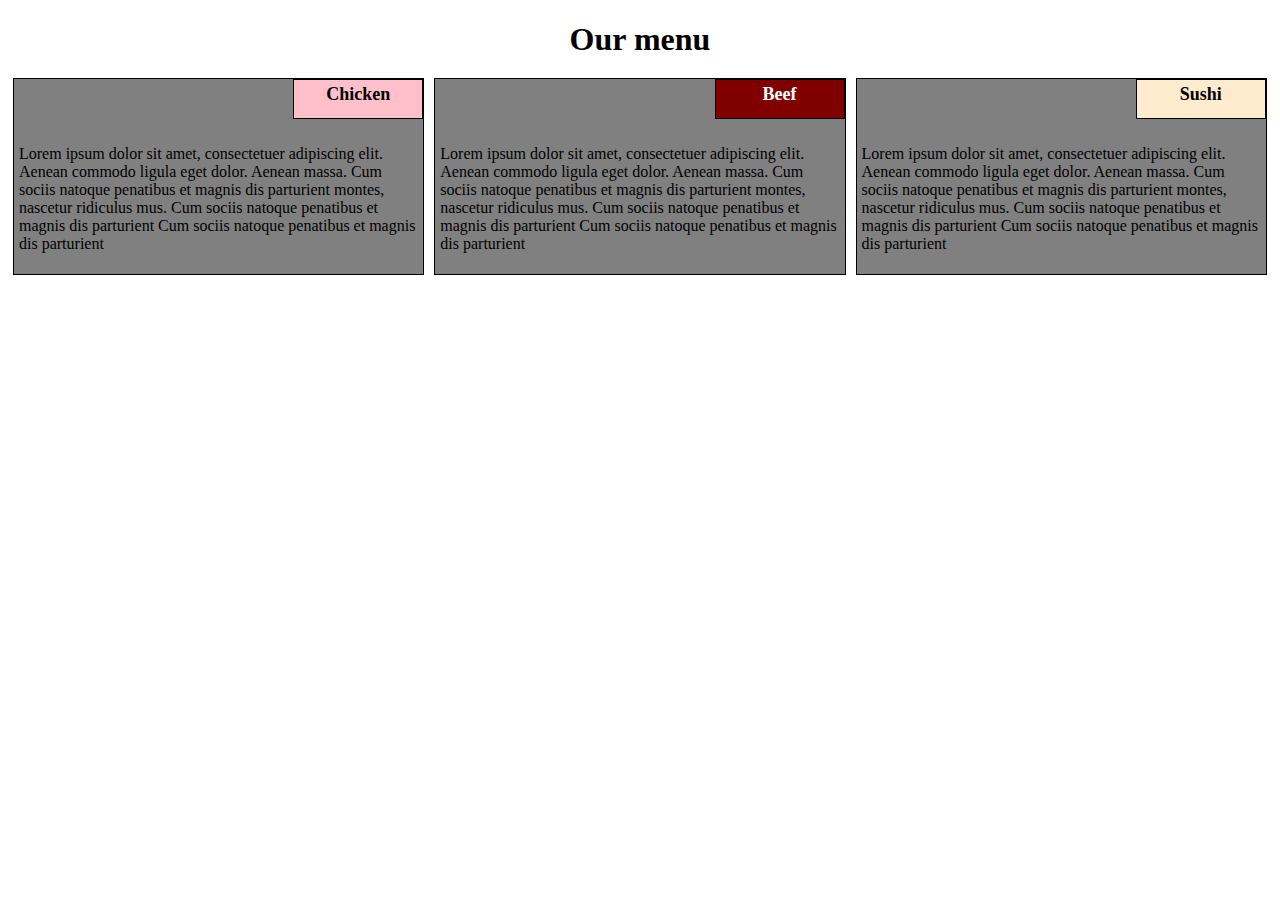
<file: index.html>
<!DOCTYPE html>
<html>

<head>
    <meta charset="utf-8">
    <title>Welcome!</title>
    <meta name="viewport" content="width=device-width, initial-scale=1">
    <link rel="stylesheet" href="css/style.css">

</head>

<body>
    <h1>Our menu</h1>

    <div class="row">

        <div class="col-lg-4 col-md-6 col-sm-12 card">
            <div class="container">
                <div id="chicken">Chicken</div>
                <p>Lorem ipsum dolor sit amet, consectetuer adipiscing elit.
                    Aenean commodo ligula eget dolor. Aenean massa. Cum sociis natoque penatibus et magnis dis
                    parturient montes, nascetur ridiculus mus.
                    Cum sociis natoque penatibus et magnis dis parturient Cum sociis natoque penatibus et magnis dis
                    parturient</p>

            </div>
        </div>

        <div class="col-lg-4 col-md-6 col-sm-12 card">
            <div class="container">
                <div id="beef">Beef</div>
                <p>Lorem ipsum dolor sit amet, consectetuer adipiscing elit.
                    Aenean commodo ligula eget dolor. Aenean massa. Cum sociis natoque penatibus et magnis dis
                    parturient montes, nascetur ridiculus mus.
                    Cum sociis natoque penatibus et magnis dis parturient Cum sociis natoque penatibus et magnis dis
                    parturient</p>

            </div>
        </div>

        <div class="col-lg-4 col-md-12 col-sm-12 card">
            <div class="container">
                <div id="sushi">Sushi</div>
                <p>Lorem ipsum dolor sit amet, consectetuer adipiscing elit.
                    Aenean commodo ligula eget dolor. Aenean massa. Cum sociis natoque penatibus et magnis dis
                    parturient montes, nascetur ridiculus mus.
                    Cum sociis natoque penatibus et magnis dis parturient Cum sociis natoque penatibus et magnis dis
                    parturient</p>
            </div>
        </div>

    </div>

</body>

</html>
</file>
<file: css/style.css>
* {
    box-sizing: border-box;
    font-family: Comic Sans MS, Comic Sans, cursive;
}

h1 {
    margin-bottom: 15px;
    text-align: center;
}

.row {
    width: 100%;
}

p {
    color: black;
    padding: 50px 5px 5px 5px;
}

.container {
    border: 1px solid black;
    background-color: grey;
    margin: 5px;
    position: relative;
}


/********** Large devices only **********/

@media (min-width: 992px) {
    .col-lg-1,
    .col-lg-2,
    .col-lg-3,
    .col-lg-4,
    .col-lg-5,
    .col-lg-6,
    .col-lg-7,
    .col-lg-8,
    .col-lg-9,
    .col-lg-10,
    .col-lg-11,
    .col-lg-12 {
        float: left;
    }
    .col-lg-1 {
        width: 8.33%;
    }
    .col-lg-2 {
        width: 16.66%;
    }
    .col-lg-3 {
        width: 25%;
    }
    .col-lg-4 {
        width: 33.33%;
    }
    .col-lg-5 {
        width: 41.66%;
    }
    .col-lg-6 {
        width: 50%;
    }
    .col-lg-7 {
        width: 58.33%;
    }
    .col-lg-8 {
        width: 66.66%;
    }
    .col-lg-9 {
        width: 74.99%;
    }
    .col-lg-10 {
        width: 83.33%;
    }
    .col-lg-11 {
        width: 91.66%;
    }
    .col-lg-12 {
        width: 100%;
    }
}


/********** Medium devices only **********/

@media (min-width: 768px) and (max-width: 991px) {
    .col-md-1,
    .col-md-2,
    .col-md-3,
    .col-md-4,
    .col-md-5,
    .col-md-6,
    .col-md-7,
    .col-md-8,
    .col-md-9,
    .col-md-10,
    .col-md-11,
    .col-md-12 {
        float: left;
    }
    .col-md-1 {
        width: 8.33%;
    }
    .col-md-2 {
        width: 16.66%;
    }
    .col-md-3 {
        width: 25%;
    }
    .col-md-4 {
        width: 33.33%;
    }
    .col-md-5 {
        width: 41.66%;
    }
    .col-md-6 {
        width: 50%;
    }
    .col-md-7 {
        width: 58.33%;
    }
    .col-md-8 {
        width: 66.66%;
    }
    .col-md-9 {
        width: 74.99%;
    }
    .col-md-10 {
        width: 83.33%;
    }
    .col-md-11 {
        width: 91.66%;
    }
    .col-md-12 {
        width: 100%;
    }
}


/********** Small devices only **********/

@media (max-width: 767px) {
    .col-sm-1,
    .col-sm-2,
    .col-sm-3,
    .col-sm-4,
    .col-sm-5,
    .col-sm-6,
    .col-sm-7,
    .col-sm-8,
    .col-sm-9,
    .col-sm-10,
    .col-sm-11,
    .col-sm-12 {
        float: left;
    }
    .col-sm-1 {
        width: 8.33%;
    }
    .col-sm-2 {
        width: 16.66%;
    }
    .col-sm-3 {
        width: 25%;
    }
    .col-sm-4 {
        width: 33.33%;
    }
    .col-sm-5 {
        width: 41.66%;
    }
    .col-sm-6 {
        width: 50%;
    }
    .col-sm-7 {
        width: 58.33%;
    }
    .col-sm-8 {
        width: 66.66%;
    }
    .col-sm-9 {
        width: 74.99%;
    }
    .col-sm-10 {
        width: 83.33%;
    }
    .col-sm-11 {
        width: 91.66%;
    }
    .col-sm-12 {
        width: 100%;
    }
}

#sushi {
    position: absolute;
    top: 0;
    right: 0;
    width: 130px;
    height: 40px;
    font-size: large;
    font-weight: bold;
    text-align: center;
    border: black solid 1px;
    padding: 4px;
    background-color: blanchedalmond;
}

#beef {
    position: absolute;
    top: 0;
    right: 0;
    width: 130px;
    height: 40px;
    font-size: large;
    font-weight: bold;
    text-align: center;
    border: black solid 1px;
    padding: 4px;
    background-color: maroon;
    color: white;
}

#chicken {
    position: absolute;
    top: 0;
    right: 0;
    width: 130px;
    height: 40px;
    font-size: large;
    font-weight: bold;
    text-align: center;
    border: black solid 1px;
    padding: 4px;
    background-color: pink;
}
</file>
